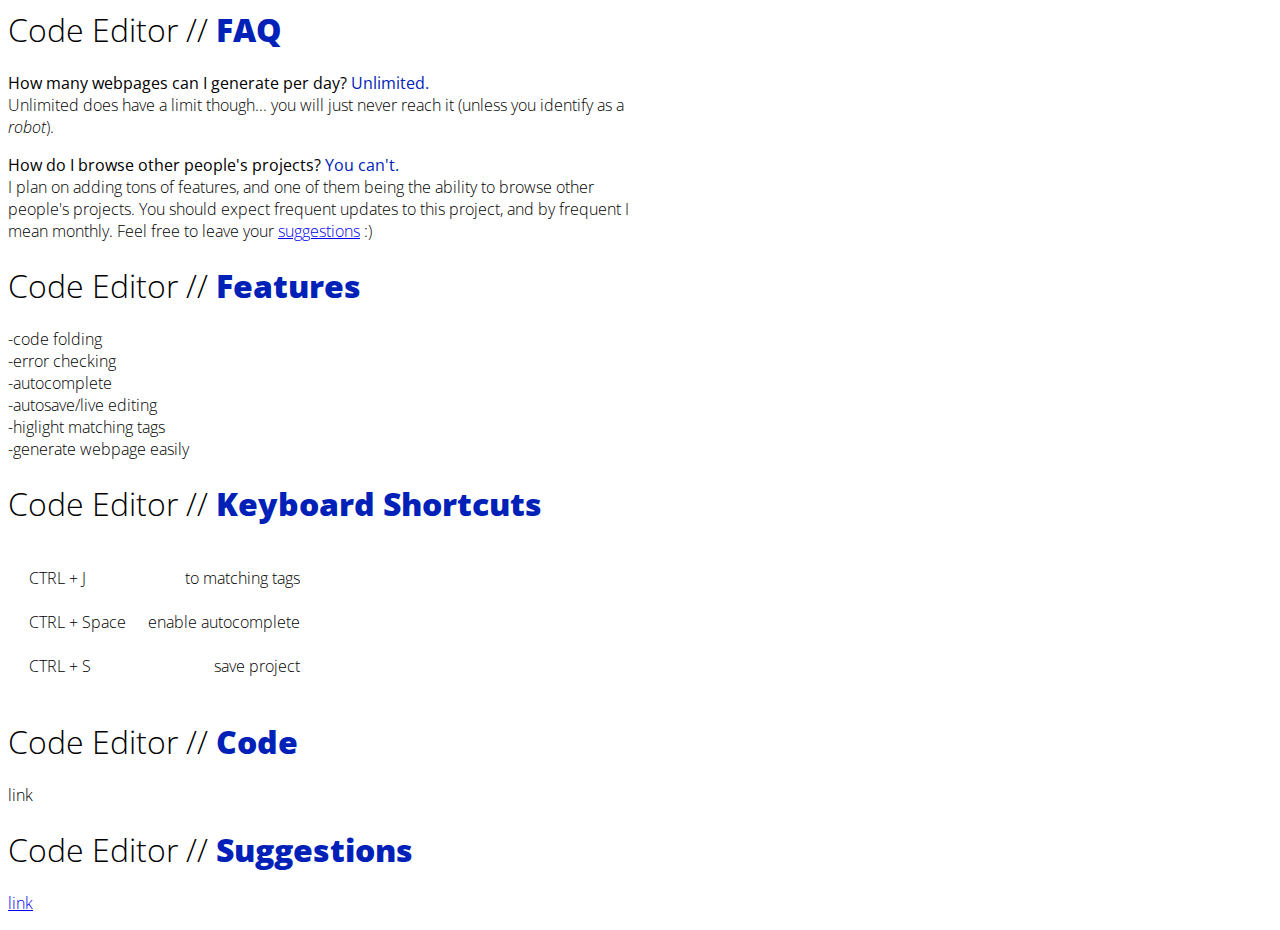
<file: info.html>
<html>
	<head>
	
		<title>Info</title>
		<link href="style.css" rel="stylesheet">
		<link href="https://fonts.googleapis.com/css?family=Open+Sans:300,400,800" rel="stylesheet">
		
		<!-- animate.css -->
		<link rel="stylesheet" href="animate.css">
		<script type="text/javascript" src="wow.js"></script>
		<script>new WOW().init();</script>
		
	</head>

	<body>
		
		<div class="wow fadeInLeft" style="width:50%">
			<h1><span class="light">Code Editor // </span><span class="bold blue">FAQ</span></h1>
			<p>How many webpages can I generate per day? <span class="blue">Unlimited.</span><br>
			<span class="light">Unlimited does have a limit though... you will just never reach it (unless you identify as a <i>robot</i>).</span></p>
			
			<p>How do I browse other people's projects? <span class="blue">You can't.</span><br>
			<span class="light">I plan on adding tons of features, and one of them being the ability to browse other people's projects. You should expect frequent updates to this project, and by frequent I mean monthly. Feel free to leave your <a href="http://param.me/#contact">suggestions</a> :)</span></p>
		</div>
		
		<div class="wow fadeInLeft animation-delay-500">
			<h1><span class="light">Code Editor // </span><span class="bold blue">Features</span></h1>
			<p class="light">-code folding <br>-error checking <br>-autocomplete <br>-autosave/live editing <br>-higlight matching tags <br>-generate webpage easily<span class="semi-bold blue"></span></p>
		</div>

		
		<div class="wow fadeInLeft animation-delay-1000">
			<h1><span class="light">Code Editor // </span><span class="bold blue">Keyboard Shortcuts</span></h1>
			<table class="light" cellspacing="20">
				<tr>
					<td>CTRL + J</td>
					<td style="text-align:right">to matching tags</td>
				</tr>
				<tr>
					<td>CTRL + Space</td>
					<td style="text-align:right">enable autocomplete</td>
				</tr>
				<tr>
					<td>CTRL + S</td>
					<td style="text-align:right">save project</td>
				</tr>
			</table>
		</div>
		
		<div class="wow fadeInLeft">
			<h1><span class="light">Code Editor // </span><span class="bold blue">Code</span></h1>
			<p class="light">link</p>
		</div>
		
		<div class="wow fadeInLeft">
			<h1><span class="light">Code Editor // </span><span class="bold blue">Suggestions</span></h1>
			<p class="light"><a href="http://param.me/#contact">link</a></p>
		</div>

	</body>
</html>
</file>
<file: style.css>
* {
	font-family: 'Open Sans';
}

/** fonts **/
.light {
	font-family: 'Open Sans';
	font-weight: 300;
}

.semi-bold{
	font-family: 'Open Sans';
	font-weight: 400;
}

.bold {
	font-family: 'Open Sans';
	font-weight: 800;
}
.blue {
	color:#0021b7; /**#5b60d5**/
}

/** textarea **/
.editor{
	position: absolute;
	top: 130px;
	bottom: 0;
	width: 100%;

	border: none;
	outline: none;

	font-family: 'Courier New', Courier, monospace;
}

/** iframe **/
.result{
	box-sizing:border-box;
	background-color:#F1F1F1;
	border: 2px solid black;
	border-radius:12px;
}

/** share button **/
.share{
display:inline-block;
padding:0.4em 1.2em;

border:0.1em solid white;
margin:0 0.3em 0.3em 0;
border-radius:5em;
box-sizing: border-box;
text-decoration:none;
font-family:'Open Sans',sans-serif;
font-weight:400;
background-color:#0021b7;
color:#FFFFFF;
text-align:center;
transition: all 0.25s;
-webkit-transition: all 0.25s;
cursor:pointer;
}
.share:hover{
color:#000000;
background-color:#F1F1F1;
box-sizing: border-box;
border:0.1em solid black;
}
@media all and (max-width:30em){
.share{
display:block;
margin:0.4em auto;
}
}
.share.red{
	background-color:#d84224;
}
.share.white{
	background-color:white;
	color:#0021b7;
	border:none;
	font-size:2em;
	padding:0px;
	transition:all 0.35s;
	-webkit-transition: all 0.35s;
	position:absolute;
	right:1vw;
	top:2.5vh;
}
.white:hover{
	border:none;
	color:black;
}
.red:hover{
color:#000000;
background-color:#F1F1F1;
box-sizing: border-box;
border:0.1em solid black;
}

@media only screen and (max-width: 800px) {
    .bigscreen {
        display:none;
				overflow:hidden;
    }
		.smallscreen {
        display:block;
    }

		.spinner > div {
		  width: 7vw;
		  height: 7vw;
		  background-color: white;

		  border-radius: 100%;
		  display: inline-block;
		  -webkit-animation: sk-bouncedelay 1.4s infinite ease-in-out both;
		  animation: sk-bouncedelay 1.4s infinite ease-in-out both;
		}
}

@media only screen and (min-width: 801px) {
    .bigscreen {
        display:block;
    }

		.spinner > div {
		  width: 2vw;
		  height: 2vw;
		  background-color: white;

		  border-radius: 100%;
		  display: inline-block;
		  -webkit-animation: sk-bouncedelay 1.4s infinite ease-in-out both;
		  animation: sk-bouncedelay 1.4s infinite ease-in-out both;
		}
		.smallscreen {
        display:none;
    }
}

.small{
	text-align:center;
}

.small.title{
	font-size:5em;
}

.small.subtitle{
	font-size:1.2em;
}

input{
	display:none;
}

.ad{
	background-color:#F1F1F1;
	text-align:center;
	margin:auto;
	width:60%;
	border:3px solid #0021b7;
	border-radius:15%;
	padding:35px;
}

/** Loading Bar **/

.spinner {
	position: absolute;
	top: 45vh;
	left: 37.5vw;
	width: 25vw;
	text-align: center;
	-webkit-transition: filter 1s;
	transition: filter 1s;
}

.spinner .bounce1 {
  -webkit-animation-delay: -0.32s;
  animation-delay: -0.32s;
}

.spinner .bounce2 {
  -webkit-animation-delay: -0.16s;
  animation-delay: -0.16s;
}

@-webkit-keyframes sk-bouncedelay {
  0%, 80%, 100% { -webkit-transform: scale(0) }
  40% { -webkit-transform: scale(1.0) }
}

@keyframes sk-bouncedelay {
  0%, 80%, 100% {
    -webkit-transform: scale(0);
    transform: scale(0);
  } 40% {
    -webkit-transform: scale(1.0);
    transform: scale(1.0);
  }
}

#spinnerOverlay{
	background-color:#00167a;
	margin:0;
	z-index:10;
	transition:filter 1s, z-index 0s 0.85s;
	-webkit-transition: filter 1s, z-index 0s 0.85s;

	position:absolute;
	height:100%;
	width:100%;
	top:0;
	left:0;
}

#info{
	position:absolute;
	display:none;
	top:0;
}

body{
	overflow:hidden;
}

.popup-wrapper{
	width: 100vw;
	height: 100vh;
	background-color: rgba(0, 0, 0, 0.4);
	position: absolute;
	left: 0;
	top: 0;
	z-index: 3;
	display: flex;
	justify-content: center;
	align-items: center;
	visibility: hidden;
	opacity: 0;
	transition: opacity 0.5s;
}

#popup{
	width: 25vw;
	height: 25vh;
	background-color: white;
	z-index: 50;
	display: flex;
	text-align: center;
	flex-direction: column;
	justify-content: center;
	align-items: center;
}
</file>
